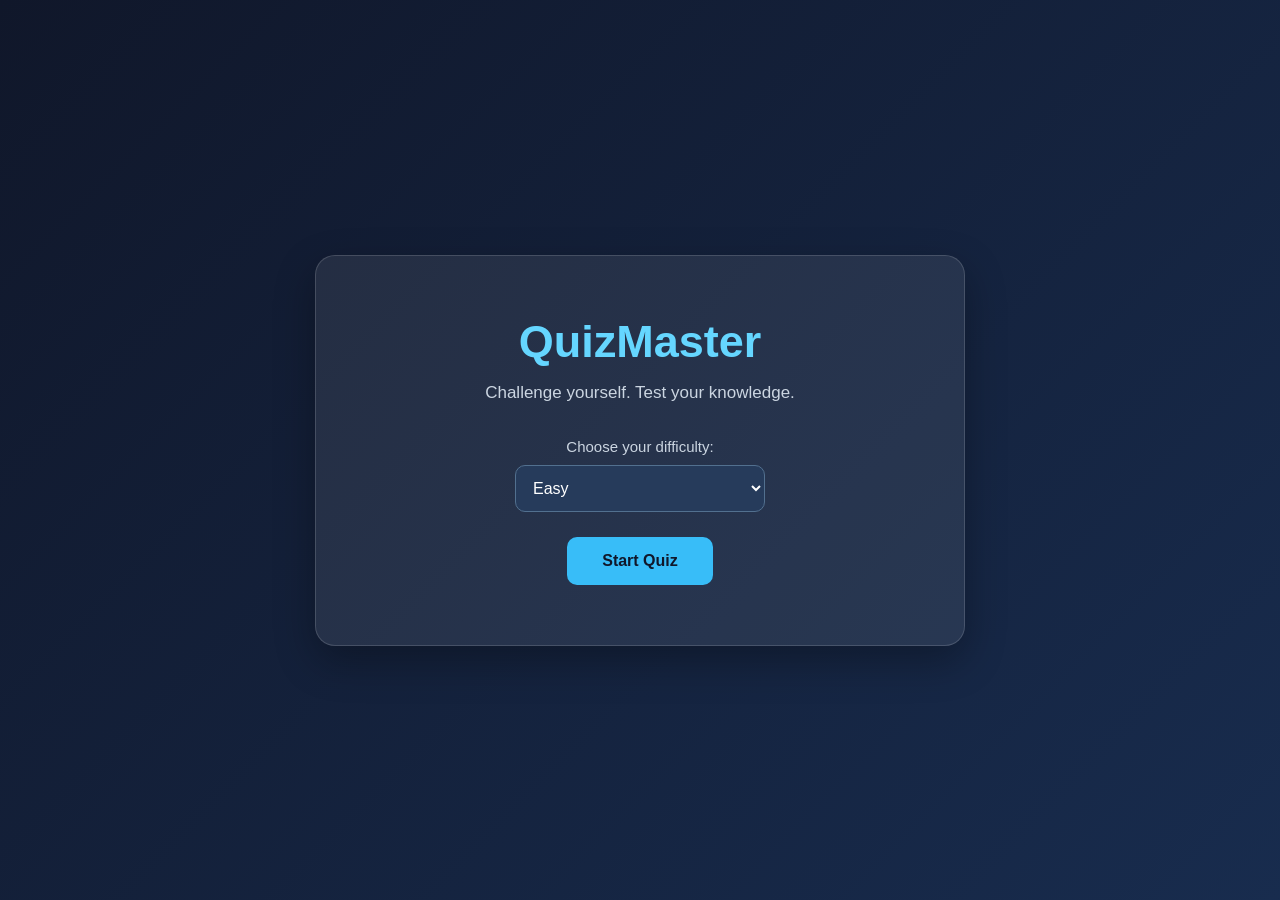
<file: index.html>
<!DOCTYPE html>
<html lang="en">
<head>
    <meta charset="UTF-8">
    <meta name="viewport" content="width=device-width, initial-scale=1.0">
    <title>QuizMaster | Test Your Knowledge</title>
    <link rel="stylesheet" href="style.css">
</head>
<body>

    <div class="container">

        <!-- Welcome Screen -->
<div class="welcome-screen" id="welcome-screen">
    <h1>QuizMaster</h1>
<p>Challenge yourself. Test your knowledge.</p>

<label for="difficulty">Choose your difficulty:</label>

<select id="difficulty">
    <option value="easy">Easy</option>
    <option value="medium">Medium</option>
    <option value="hard">Hard</option>
</select>

<button id="start-btn">Start Quiz</button>
</div>

<!-- Quiz Screen -->
<div class="quiz-screen" id="quiz-screen" style="display: none;">
    <p id="score">Score: 0</p>
    <p id="question-number">Question 1 of 3</p>
    <p id="timer">Time left: 20s</p>
    <p id="timeout-message" style="display: none; color: #ef4444; font-weight: bold;">
    Time's up! You didn't answer in time.
</p>
    <div class="progress-container">
    <div id="progress-bar"></div>
</div>
    <h2 id="question">Question goes here</h2>

<div id="result-circle" class="result-circle" style="display: none;">
    <span id="result-percentage">0%</span>
</div>
<div id="result-message" class="result-message" style="display: none;">
    <div id="trophy">🏆</div>
    <h3 id="performance-title">Excellent work!</h3>
    <p id="performance-description">You did a great job!</p>
</div>
<div id="answer-review" style="display: none;">
    <h2>Review Your Answers</h2>
    <p class="review-hint">Scroll down to review your answers.</p>
    <div id="review-list"></div>
</div>
    <div id="answer-buttons">
        <button class="answer-btn">Option A</button>
        <button class="answer-btn">Option B</button>
        <button class="answer-btn">Option C</button>
        <button class="answer-btn">Option D</button>
    </div>

    <button id="next-btn">Next Question</button>
    <button id="restart-btn" style="display: none;">Restart Quiz</button>
</div>

    </div>

    <script src="script.js"></script>
</body>
</html>
</file>
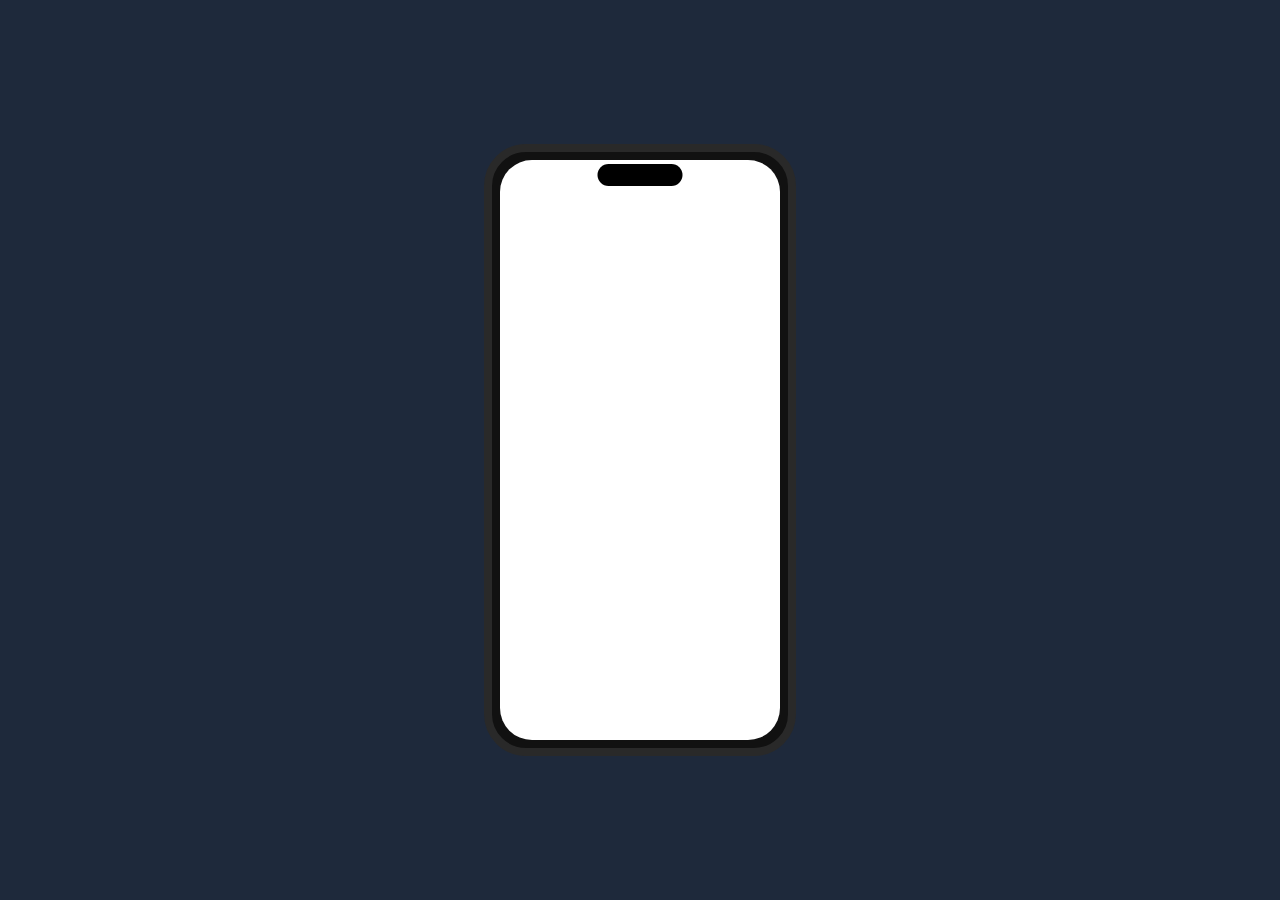
<file: phone-preview.html>
<!DOCTYPE html>
<html lang="en">
<head>
    <meta charset="UTF-8">
    <meta name="viewport" content="width=device-width, initial-scale=1.0">
    <title>QuizMaster Phone Preview</title>

    <style>
        body {
            background: #1e293b;
            display: flex;
            justify-content: center;
            align-items: center;
            min-height: 100vh;
            margin: 0;
        }

        .iphone {
            width: 280px;
            height: 580px;
            background: #111;
            border: 8px solid #292929;
            border-radius: 42px;
            padding: 8px;
            position: relative;
        }

        .screen {
    width: 100%;
    height: 100%;
    border-radius: 32px;
    overflow: hidden;
    background: white;
    padding-top: 30px;
    box-sizing: border-box;
}

        iframe {
            width: 100%;
            height: calc(100% - 30px);
            border: none;
        }

        .island {
            position: absolute;
            top: 12px;
            left: 50%;
            transform: translateX(-50%);
            width: 85px;
            height: 22px;
            background: black;
            border-radius: 20px;
            z-index: 2;
        }

        .home-bar {
            position: absolute;
            bottom: 12px;
            left: 50%;
            transform: translateX(-50%);
            width: 90px;
            height: 5px;
            background: white;
            border-radius: 10px;
        }
    </style>
</head>

<body>
    <div class="iphone">
        <div class="island"></div>

        <div class="screen">
            <iframe src="http://127.0.0.1:5500/index.html"></iframe>
        </div>

        <div class="home-bar"></div>
    </div>
</body>
</html>
</file>
<file: style.css>
* {
    margin: 0;
    padding: 0;
    box-sizing: border-box;
}

body {
    font-family: Arial, sans-serif;
    background: linear-gradient(135deg, #10172a, #182c4e);
    min-height: 100vh;
    display: flex;
    justify-content: center;
    align-items: center;
    color: white;
    margin: 0;
    padding: 20px;
    box-sizing: border-box;
}

.container {
    width: 90%;
    max-width: 650px;
    text-align: center;
}

.welcome-screen {
    background: rgba(255, 255, 255, 0.08);
    padding: 60px 35px;
    border-radius: 20px;
    border: 1px solid rgba(255, 255, 255, 0.15);
    box-shadow: 0 15px 40px rgba(0, 0, 0, 0.3);
}

.welcome-screen h1 {
    font-size: 45px;
    margin-bottom: 15px;
    color: #65d6ff;
}

.welcome-screen p {
    font-size: 17px;
    color: #cbd5e1;
    margin-bottom: 35px;
}

button {
    background: #38bdf8;
    color: #10172a;
    border: none;
    padding: 15px 35px;
    font-size: 16px;
    font-weight: bold;
    border-radius: 10px;
    cursor: pointer;
    transition: 0.3s;
}

button:hover {
    background: #7dd3fc;
    transform: translateY(-3px);
}

.quiz-screen {
    background: rgba(255, 255, 255, 0.08);
    padding: 40px 30px;
    border-radius: 20px;
    border: 1px solid rgba(255, 255, 255, 0.15);
    box-shadow: 0 15px 40px rgba(0, 0, 0, 0.3);
}

.quiz-screen h2 {
    font-size: 24px;
    margin-bottom: 30px;
    color: #65d6ff;
}

#answer-buttons {
    display: grid;
    grid-template-columns: 1fr 1fr;
    gap: 15px;
    margin-bottom: 25px;
}

.answer-btn {
    width: 100%;
    background: #263b5b;
    color: white;
    border: 1px solid #52708f;
    transition: all 0.3s ease;
cursor: pointer;
}

.answer-btn:hover {
    background: #38577f;
    transform: translateY(-2px);
}

#next-btn {
    display: none;
    margin-top: 10px;
}

#score {
    font-size: 18px;
    font-weight: bold;
    color: #38bdf8;
    margin-bottom: 20px;
}

.progress-container {
    width: 100%;
    height: 10px;
    background: #263b5b;
    border-radius: 10px;
    margin-bottom: 25px;
    overflow: hidden;
}

#progress-bar {
    width: 0%;
    height: 100%;
    background: linear-gradient(90deg, #38bdf8, #818cf8);
    border-radius: 10px;
    transition: width 0.5s ease;
    box-shadow: 0 0 10px rgba(56, 189, 248, 0.4);
}

@media (max-width: 600px) {
    .welcome-screen {
        padding: 40px 20px;
    }

    .welcome-screen h1 {
        font-size: 35px;
    }

    .quiz-screen {
        padding: 30px 18px;
    }

    .quiz-screen h2 {
        font-size: 20px;
    }

    #answer-buttons {
        grid-template-columns: 1fr;
    }

    button {
        width: 100%;
    }
}

/* Results Score Circle */
.result-circle {
    width: 150px;
    height: 150px;
    border-radius: 50%;
    margin: 25px auto;
    display: flex;
    justify-content: center;
    align-items: center;
    position: relative;
    background: conic-gradient(
        #38bdf8 0deg,
        #263b5b 0deg
    );
}

.result-circle::before {
    content: "";
    position: absolute;
    width: 125px;
    height: 125px;
    border-radius: 50%;
    background: #182c4e;
}

#result-percentage {
    position: relative;
    z-index: 1;
    font-size: 38px;
    font-weight: 800;
    color: #65d6ff;
    text-shadow: 0 0 15px rgba(56, 189, 248, 0.5);
    letter-spacing: 1px;
}

@keyframes scoreAppear {
    from {
        transform: scale(0.3);
        opacity: 0;
    }

    to {
        transform: scale(1);
        opacity: 1;
    }
}

.result-circle {
    animation: scoreAppear 0.7s ease-out;
}

/* Results Message */
.result-message {
    margin: 20px auto;
    text-align: center;
    animation: scoreAppear 0.8s ease-out;
}

#trophy {
    font-size: 45px;
    margin-bottom: 10px;
}

#performance-title {
    color: #65d6ff;
    font-size: 23px;
    margin-bottom: 10px;
}

#performance-description {
    color: #cbd5e1;
    font-size: 15px;
    line-height: 1.5;
}

/* Restart Quiz Button */
#restart-btn {
    background: linear-gradient(135deg, #38bdf8, #0ea5e9);
    color: #10172a;
    padding: 15px 40px;
    border-radius: 12px;
    font-size: 16px;
    font-weight: bold;
    margin-top: 20px;
    box-shadow: 0 5px 15px rgba(56, 189, 248, 0.25);
    transition: all 0.3s ease;
}


#restart-btn:hover {
    background: #7dd3fc;
    transform: translateY(-3px);
    box-shadow: 0 8px 20px rgba(56, 189, 248, 0.4);
}

/* Results Screen Layout */
#question {
    line-height: 1.4;
    padding: 20px;
background: #263b5b;
border-radius: 12px;
border: 1px solid #52708f;
box-shadow: 0 4px 15px rgba(0, 0, 0, 0.2);
}

#result-circle {
    margin-top: 30px;
    margin-bottom: 20px;
}

.result-message {
    padding: 15px;
    border-radius: 15px;
    background: rgba(255, 255, 255, 0.05);
    border: 1px solid rgba(101, 214, 255, 0.15);
}

#score {
    line-height: 1.6;
}

/* Difficulty Selector */
.welcome-screen label {
    display: block;
    color: #cbd5e1;
    margin-bottom: 10px;
    font-size: 15px;
}

#difficulty {
    display: block;
    width: 100%;
    max-width: 250px;
    margin: 0 auto 25px;
    padding: 13px;
    border-radius: 10px;
    border: 1px solid #52708f;
    background: #263b5b;
    color: white;
    font-size: 16px;
    cursor: pointer;
}

#difficulty:focus {
    outline: 2px solid #38bdf8;
}

#timer {
    color: #facc15;
    font-size: 18px;
    font-weight: bold;
    margin-bottom: 15px;
}

#answer-review {
    margin-top: 30px;
    text-align: left;
}

#answer-review h2 {
    color: #38bdf8;
    text-align: center;
    margin-bottom: 20px;
}

.review-item {
    background: #263b5b;
    padding: 20px;
    border-radius: 14px;
    margin-bottom: 18px;
    border: 1px solid #52708f;
    box-shadow: 0 4px 12px rgba(0, 0, 0, 0.2);
    transition: transform 0.3s ease, box-shadow 0.3s ease;
}

.review-item:hover {
    transform: translateY(-3px);
    box-shadow: 0 8px 20px rgba(56, 189, 248, 0.12);
}

.review-item h3 {
    color: white;
    margin-bottom: 12px;
}

.review-item p {
    margin: 8px 0;
    color: #cbd5e1;
}

.review-item .correct {
    color: #22c55e;
    font-weight: bold;
}

.review-item .incorrect {
    color: #ef4444;
    font-weight: bold;
}

.review-item .unanswered {
    color: #facc15;
    font-weight: bold;
}

#timer {
    display: inline-block;
    background: #263b5b;
    color: #38bdf8;
    padding: 10px 20px;
    border-radius: 30px;
    font-size: 16px;
    font-weight: bold;
    margin: 15px 0;
    border: 1px solid #38bdf8;
}

.answer-btn:hover:not(:disabled) {
    background: #38bdf8;
    color: #0f172a;
    transform: translateY(-2px);
}

.review-hint {
    text-align: center;
    color: #94a3b8;
    font-size: 14px;
    margin-bottom: 20px;
    font-style: italic;
}


@media (max-width: 600px) {
    body {
        padding: 8px;
        align-items: flex-start;
    }

    .container {
        width: 100%;
        padding: 10px;
        box-sizing: border-box;
    }

    #question {
        font-size: 16px;
        line-height: 1.2;
        padding: 8px;
        margin: 8px 0;
    }

    .answer-btn {
        padding: 7px;
        margin-bottom: 5px;
        font-size: 13px;
        line-height: 1.2;
    }

    #timer {
        padding: 6px 12px;
        margin: 5px 0;
        font-size: 13px;
    }

    #next-btn {
        margin-top: 5px;
        padding: 9px 20px;
    }

    #progress-bar {
        margin-bottom: 5px;
    }
}
</file>
